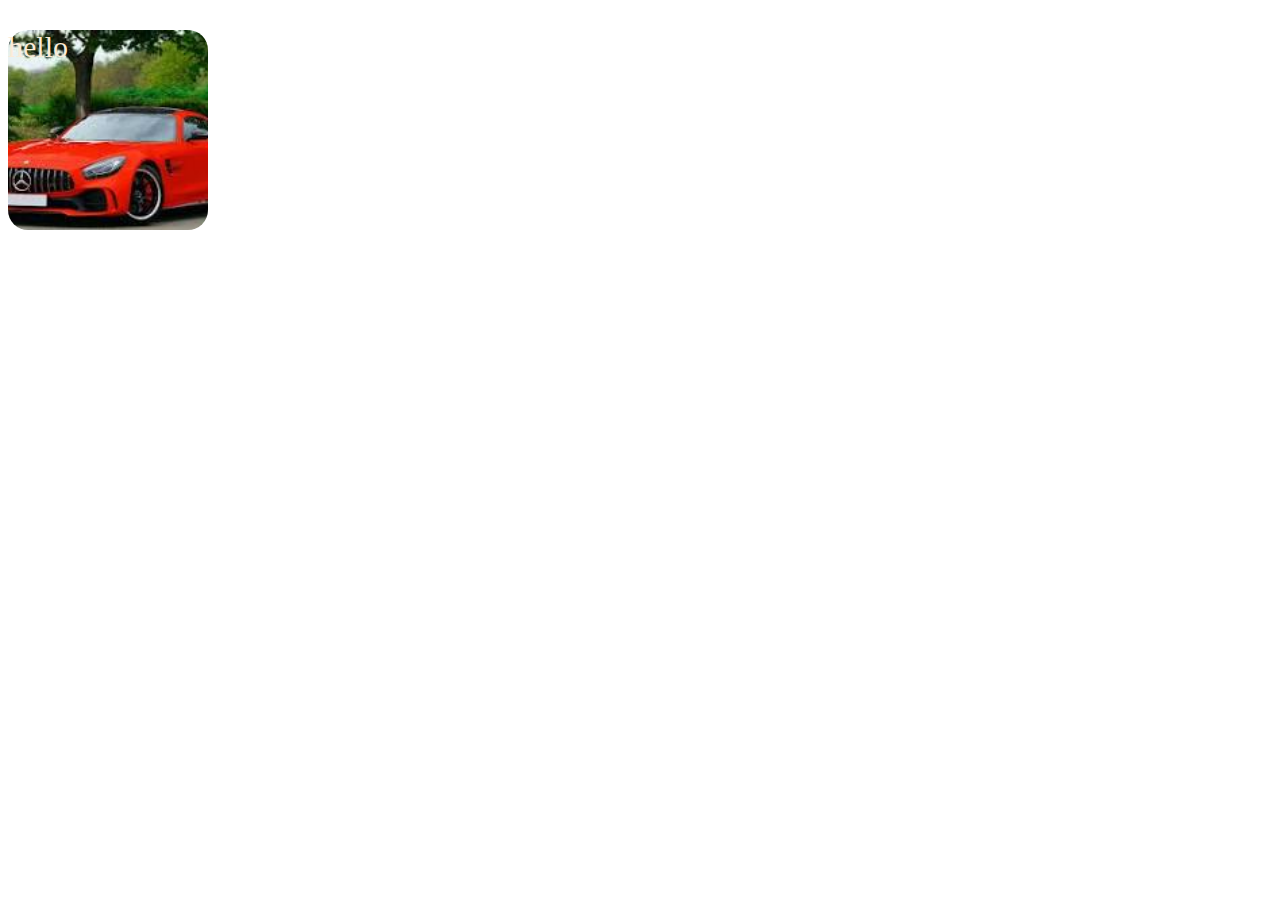
<file: box model/index.html>
<!DOCTYPE html>
<html lang="en">
<head>
    <meta charset="UTF-8">
    <meta name="viewport" content="width=device-width, initial-scale=1.0">
    <title>BOX MODEL</title>
    <link rel="stylesheet" href="./style.css">
</head>
<body>
    <div class="container">
        <p>hello</p>
    </div>
</body>
</html>
</file>
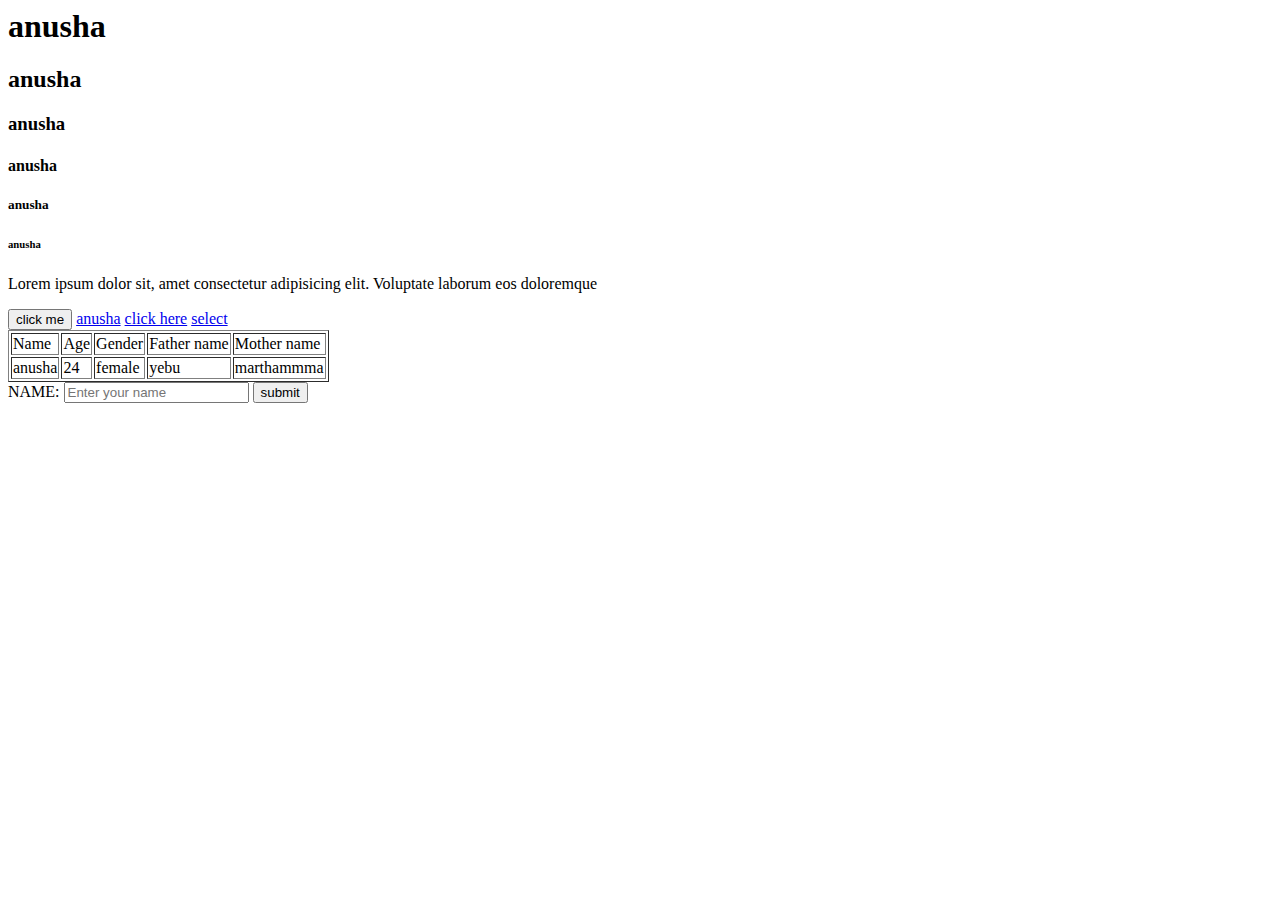
<file: anu.html>
<html>
    <head>
        <h1>anusha</h1>
        <h2>anusha</h2>
        <h3>anusha</h3>
        <h4>anusha</h4>
        <h5>anusha</h5>
        <h6>anusha</h6>
    </head>
    <body>
        <p>Lorem ipsum dolor sit, amet consectetur adipisicing elit. Voluptate laborum eos doloremque </p>
        <button>click me</button>
        <a href="./vasu.html">anusha</a>
        <a href="./vasu.html" target="_blank">click here</a>
        <a href="./kdma.html" target="_blank">select</a>
        
<table border>
<tr>
    <td>Name</td>
    <td>Age</td>
    <td>Gender</td>
    <td>Father name</td>
    <td>Mother name</td>
</tr>
<tr>
    <td>anusha</td>
    <td>24</td>
    <td>female</td>
    <td>yebu</td>
    <td>marthammma</td>
</tr>
</table>

<form>
<lable>NAME:</lable>
<input type=" text" placeholder="Enter your name" />
<button type="submit">submit</button>
</form>
    </body>
</html>
</file>
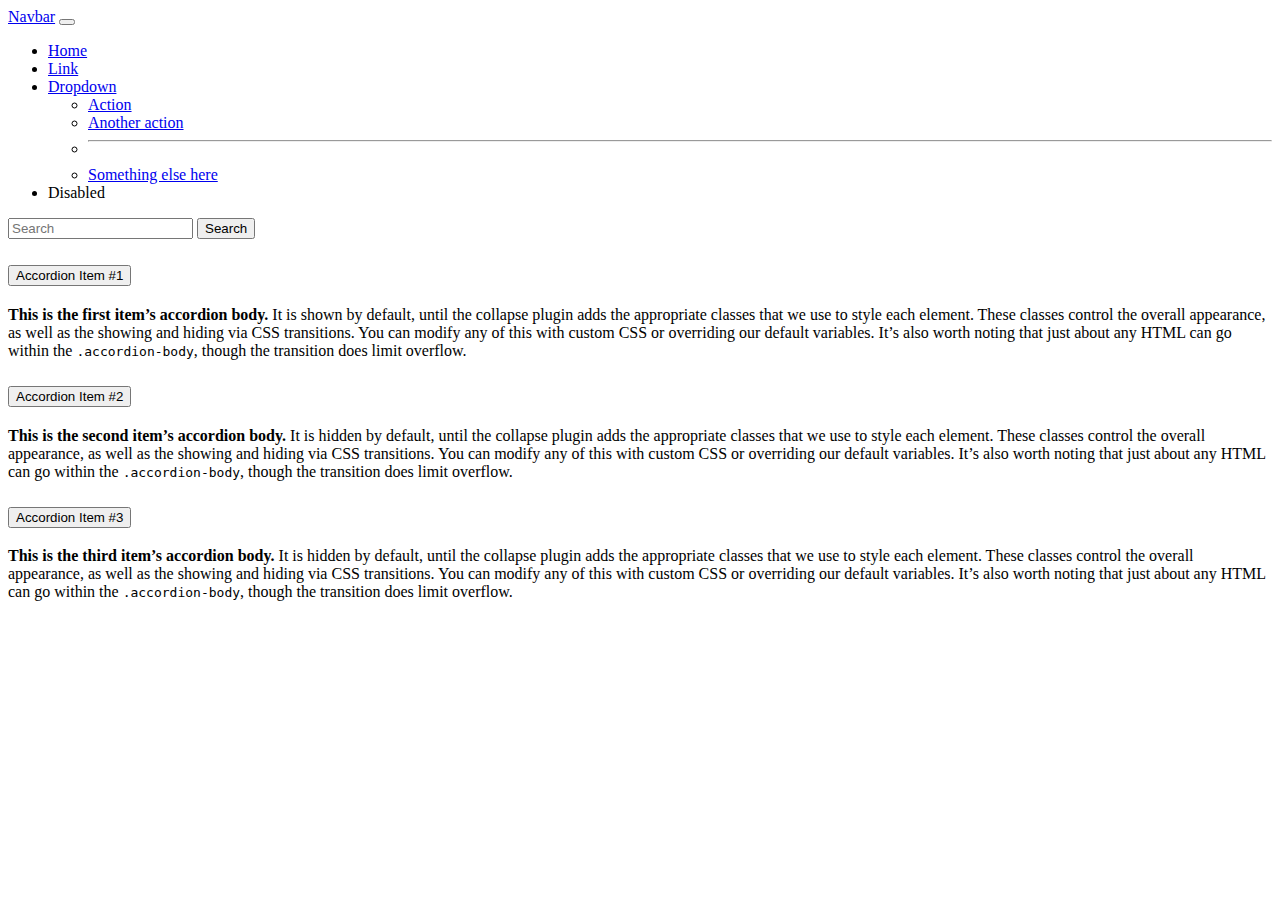
<file: boost.html>
<!DOCTYPE html>
<html lang="en">
<head>
    <meta charset="UTF-8">
    <meta name="viewport" content="width=device-width, initial-scale=1.0">
    <title>Bootstrap</title>
    <link href="https://cdn.jsdelivr.net/npm/bootstrap@5.3.8/dist/css/bootstrap.min.css" rel="stylesheet" integrity="sha384-sRIl4kxILFvY47J16cr9ZwB07vP4J8+LH7qKQnuqkuIAvNWLzeN8tE5YBujZqJLB" crossorigin="anonymous">

</head>
<body>
    <nav class="navbar navbar-expand-lg bg-body-tertiary">
  <div class="container-fluid">
    <a class="navbar-brand" href="#">Navbar</a>
    <button class="navbar-toggler" type="button" data-bs-toggle="collapse" data-bs-target="#navbarSupportedContent" aria-controls="navbarSupportedContent" aria-expanded="false" aria-label="Toggle navigation">
      <span class="navbar-toggler-icon"></span>
    </button>
    <div class="collapse navbar-collapse" id="navbarSupportedContent">
      <ul class="navbar-nav me-auto mb-2 mb-lg-0">
        <li class="nav-item">
          <a class="nav-link active" aria-current="page" href="#">Home</a>
        </li>
        <li class="nav-item">
          <a class="nav-link" href="#">Link</a>
        </li>
        <li class="nav-item dropdown">
          <a class="nav-link dropdown-toggle" href="#" role="button" data-bs-toggle="dropdown" aria-expanded="false">
            Dropdown
          </a>
          <ul class="dropdown-menu">
            <li><a class="dropdown-item" href="#">Action</a></li>
            <li><a class="dropdown-item" href="#">Another action</a></li>
            <li><hr class="dropdown-divider"></li>
            <li><a class="dropdown-item" href="#">Something else here</a></li>
          </ul>
        </li>
        <li class="nav-item">
          <a class="nav-link disabled" aria-disabled="true">Disabled</a>
        </li>
      </ul>
      <form class="d-flex" role="search">
        <input class="form-control me-2" type="search" placeholder="Search" aria-label="Search"/>
        <button class="btn btn-outline-success" type="submit">Search</button>
      </form>
    </div>
  </div>
</nav>

<div class="accordion" id="accordionExample">
  <div class="accordion-item">
    <h2 class="accordion-header">
      <button class="accordion-button" type="button" data-bs-toggle="collapse" data-bs-target="#collapseOne" aria-expanded="true" aria-controls="collapseOne">
        Accordion Item #1
      </button>
    </h2>
    <div id="collapseOne" class="accordion-collapse collapse show" data-bs-parent="#accordionExample">
      <div class="accordion-body">
        <strong>This is the first item’s accordion body.</strong> It is shown by default, until the collapse plugin adds the appropriate classes that we use to style each element. These classes control the overall appearance, as well as the showing and hiding via CSS transitions. You can modify any of this with custom CSS or overriding our default variables. It’s also worth noting that just about any HTML can go within the <code>.accordion-body</code>, though the transition does limit overflow.
      </div>
    </div>
  </div>
  <div class="accordion-item">
    <h2 class="accordion-header">
      <button class="accordion-button collapsed" type="button" data-bs-toggle="collapse" data-bs-target="#collapseTwo" aria-expanded="false" aria-controls="collapseTwo">
        Accordion Item #2
      </button>
    </h2>
    <div id="collapseTwo" class="accordion-collapse collapse" data-bs-parent="#accordionExample">
      <div class="accordion-body">
        <strong>This is the second item’s accordion body.</strong> It is hidden by default, until the collapse plugin adds the appropriate classes that we use to style each element. These classes control the overall appearance, as well as the showing and hiding via CSS transitions. You can modify any of this with custom CSS or overriding our default variables. It’s also worth noting that just about any HTML can go within the <code>.accordion-body</code>, though the transition does limit overflow.
      </div>
    </div>
  </div>
  <div class="accordion-item">
    <h2 class="accordion-header">
      <button class="accordion-button collapsed" type="button" data-bs-toggle="collapse" data-bs-target="#collapseThree" aria-expanded="false" aria-controls="collapseThree">
        Accordion Item #3
      </button>
    </h2>
    <div id="collapseThree" class="accordion-collapse collapse" data-bs-parent="#accordionExample">
      <div class="accordion-body">
        <strong>This is the third item’s accordion body.</strong> It is hidden by default, until the collapse plugin adds the appropriate classes that we use to style each element. These classes control the overall appearance, as well as the showing and hiding via CSS transitions. You can modify any of this with custom CSS or overriding our default variables. It’s also worth noting that just about any HTML can go within the <code>.accordion-body</code>, though the transition does limit overflow.
      </div>
    </div>
  </div>
</div>

</body>

<script src="https://cdn.jsdelivr.net/npm/bootstrap@5.3.8/dist/js/bootstrap.bundle.min.js" integrity="sha384-FKyoEForCGlyvwx9Hj09JcYn3nv7wiPVlz7YYwJrWVcXK/BmnVDxM+D2scQbITxI" crossorigin="anonymous"></script>
</html>
</file>
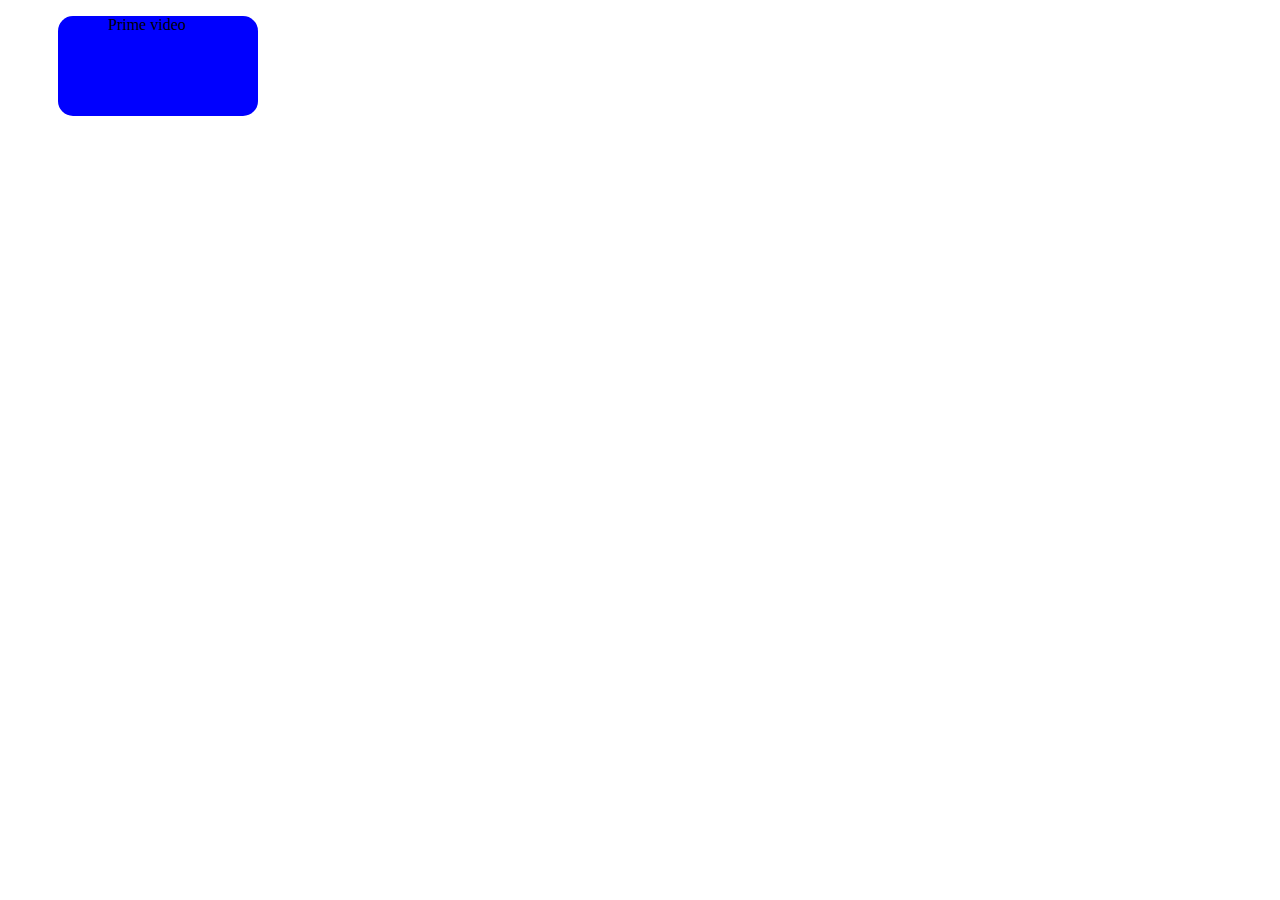
<file: day 6.html>
<!DOCTYPE html>
<html lang="en">
<head>
    <meta charset="UTF-8">
    <meta name="viewport" content="width=device-width, initial-scale=1.0">
    <title>box model</title>
    <link rel="stylesheet" href="./day 6.css">
</head>
<body>
    <div id="box">
        <p>Prime video</p>
    </div>
    
</body>
</html>
</file>
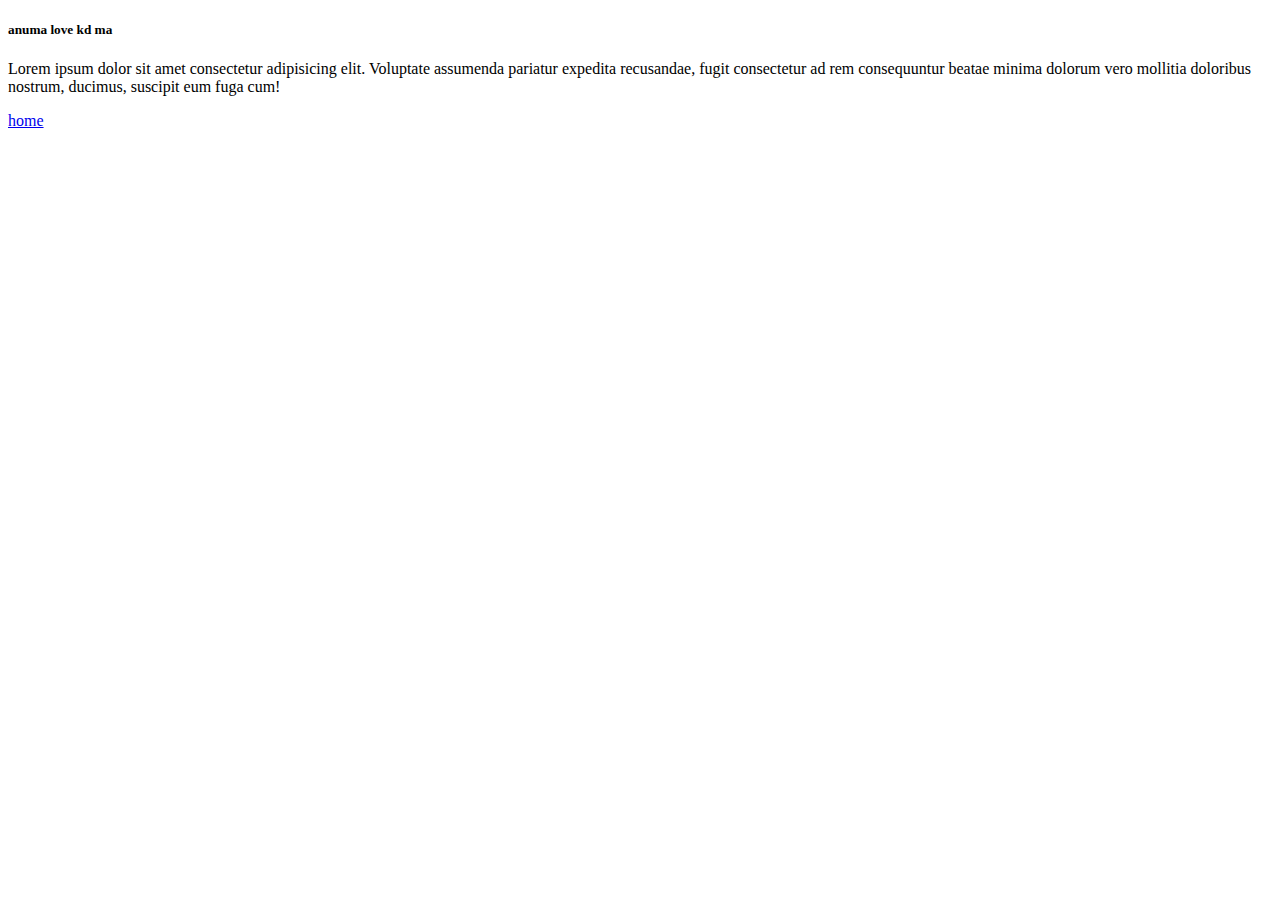
<file: kdma.html>
<!DOCTYPE html>
<html lang="en">
<head>
    <meta charset="UTF-8">
    <meta name="viewport" content="width=device-width, initial-scale=1.0">
    <title>my love anu ma</title>
  
</head>
<body>
      <h5>anuma love kd ma</h5>
 <p>Lorem ipsum dolor sit amet consectetur adipisicing elit. Voluptate assumenda pariatur expedita recusandae, fugit consectetur ad rem consequuntur beatae minima dolorum vero mollitia doloribus nostrum, ducimus, suscipit eum fuga cum!</p>
 <a href="./anu.html" target="_blank">home</a>
</body>
</html>
</file>
<file: box model/style.css>
.container{
    background-image: url(./download.jpg);
    height: 200px;
    width: 200px;
    background-size: cover;
    background-position: center;
border-radius: 20px;
}
p{
    color: antiquewhite;
    font-size: 30px;
  
   /* text-align: justify; */
    
}
</file>
<file: day 6.css>
#box{
    background-color: blue;
    width: 200px;
    height: 100px;
    border-radius: 15px;
    margin: 100 px;
    margin-left: 50px;
    
    
}
P{
    margin-left: 50px;
    margin-bottom: 50px;
    
    
    
}
</file>
